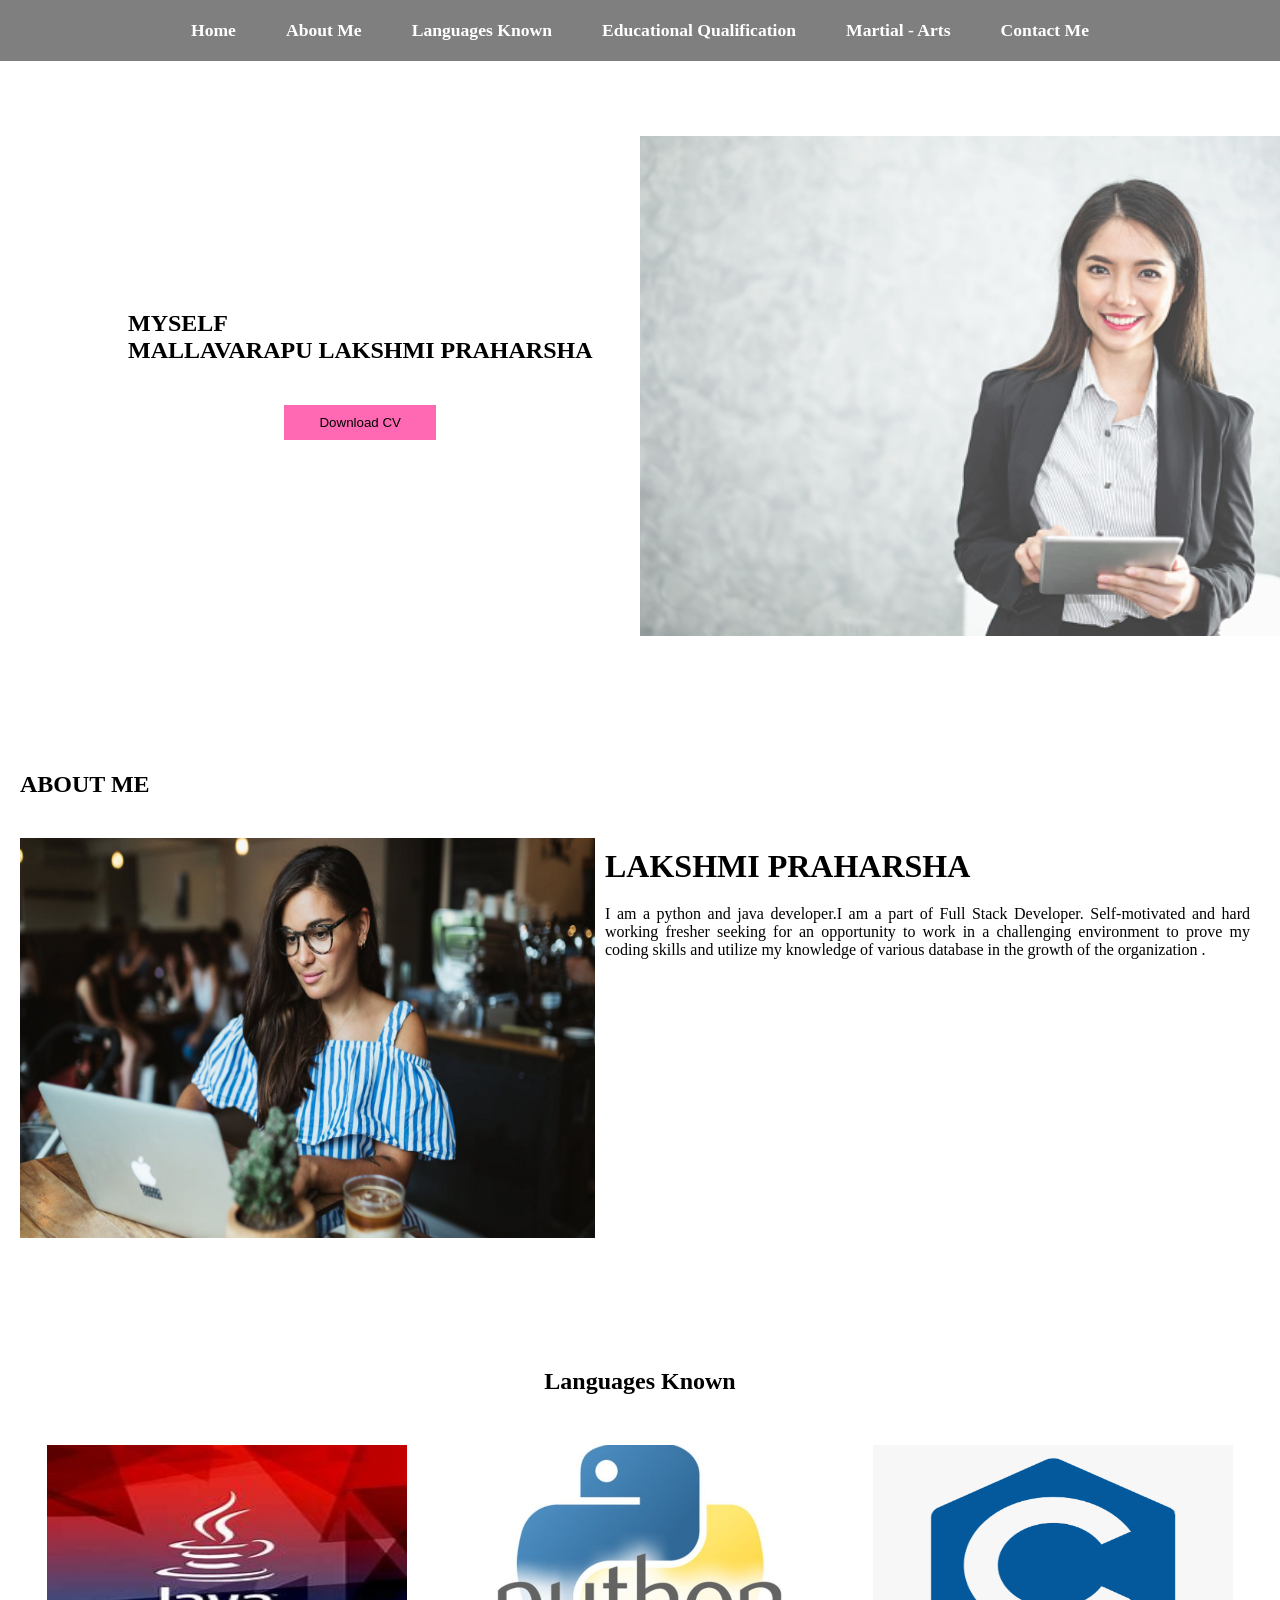
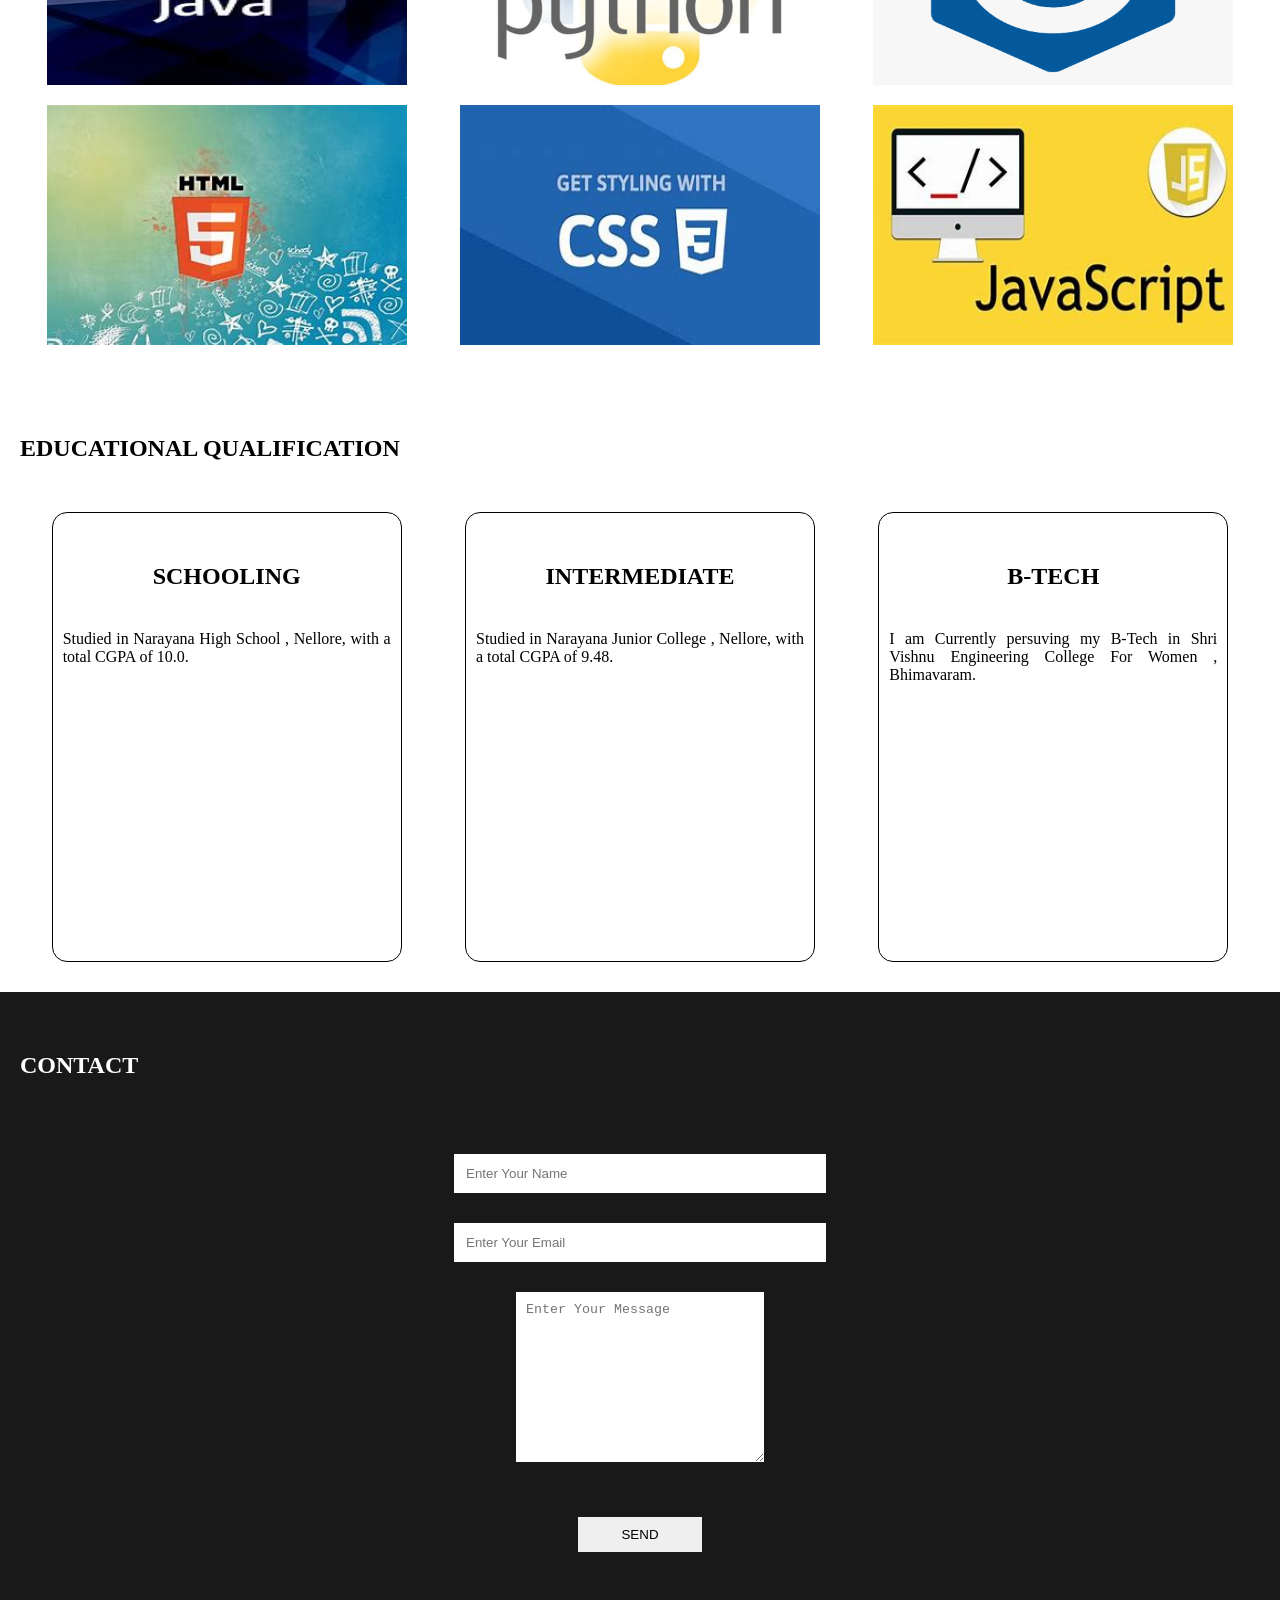
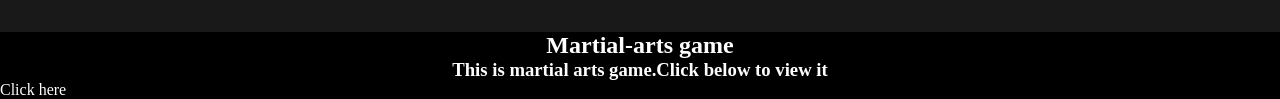
<file: index.html>
<!DOCTYPE html>
<html lang="en">
<head>
    <meta charset="UTF-8">
    <meta name ="viewport" content="width = device-width, initial - scale = 1.0">
    <title>Document</title>
    <link rel="stylesheet" href="style.css">
    <link rel="stylesheet" media="screen and(max-width:800px)" href="tablet.css">
    <link rel="stylesheet" media="screen and (max-width:530px)" href="phone.css">
    <link rel="stylesheet" href="https://mlakshmipraharsha07.github.io/martialartsimulator.github.io/">

</head>
<body>
    <nav class="navbar">
        <ul>
            <li><a href="#home">Home</a></li>
            <li><a href="#about">About Me</a></li>
            <li><a href="#portfolio">Languages Known</a></li>
            <li><a href="#educationalqualification">Educational Qualification</a></li>
            <li><a href="#martialarts">Martial - Arts</a></li>
            <li><a href="#contact">Contact Me</a></li>
            

        </ul>
    </nav>

    <section id="home">
        <div class="main">
            <h1 class="headings">MYSELF <br> MALLAVARAPU LAKSHMI PRAHARSHA</h1>
            <button class="btn">
                Download CV
            </button>
        </div>
    </section>

    <section id="about">
        <h1 class="headings">ABOUT ME</h1>
        <div id="pic">
            <img src="me.jpeg" alt="">
            <div id="intro">
                <h2>LAKSHMI PRAHARSHA</h2>
                <p>
                    I am a python and java developer.I am a part of Full Stack Developer.
                    Self-motivated and hard working fresher seeking for an opportunity to work in a challenging environment to prove my coding skills and utilize my knowledge of various database in the growth of the organization . 
                    
                </p>
            </div>
        </div>
    </section>

    <section id="portfolio">
        <h1 class="headings">Languages Known</h1>
        <div class="gallery">
            <img src="im1.jpg" alt="">
            <img src="python.jpg" alt="">
            <img src="c.png" alt="">
            <img src="html.jpg" alt="">
            <img src="css.jpg" alt="">
            <img src="javascript.jpg" alt="">
        </div>
    </section>

    <section id="educationalqualification">
        <h1 class="headings">EDUCATIONAL QUALIFICATION</h1>
        <div class="row">
            <div class="box">
                <h1 class="headings">SCHOOLING</h1>
                <p>
                    Studied in Narayana High School , Nellore, with a total CGPA of 10.0.
                   
                </p>
            </div>
            <div class="box">
                <h1 class="headings">INTERMEDIATE</h1>
                <p>
                
                    Studied in Narayana Junior College , Nellore, with a total CGPA of 9.48.
            
                </p>
            </div>
            <div class="box">
                <h1 class="headings">B-TECH</h1>
                <p>
                    I am Currently persuving my B-Tech in Shri Vishnu Engineering College For Women , Bhimavaram.
                </p>
            </div>

        </div>
    </section>

    <section id="contact">
        <h1 class="headings">CONTACT</h1>
        <form action="" class="form">
            <input type="text" name="name" class="input" placeholder="Enter Your Name">
            <input type="email" name="email" class="input" placeholder="Enter Your Email">
            <textarea name="msg" id="msg" cols="30" rows="10" placeholder="Enter Your Message"></textarea>
            <input type="submit" value="SEND" id="send">
        </form>
    </section>

    <section id="martialarts">
        <h1>Martial-arts game</h1>
      <h3>This is martial arts game.Click below  to view it</h3>
      <a href="https://mlakshmipraharsha07.github.io/martialartsimulator.github.io/">Click here</a>
    </section>
</body>
</html>
</file>
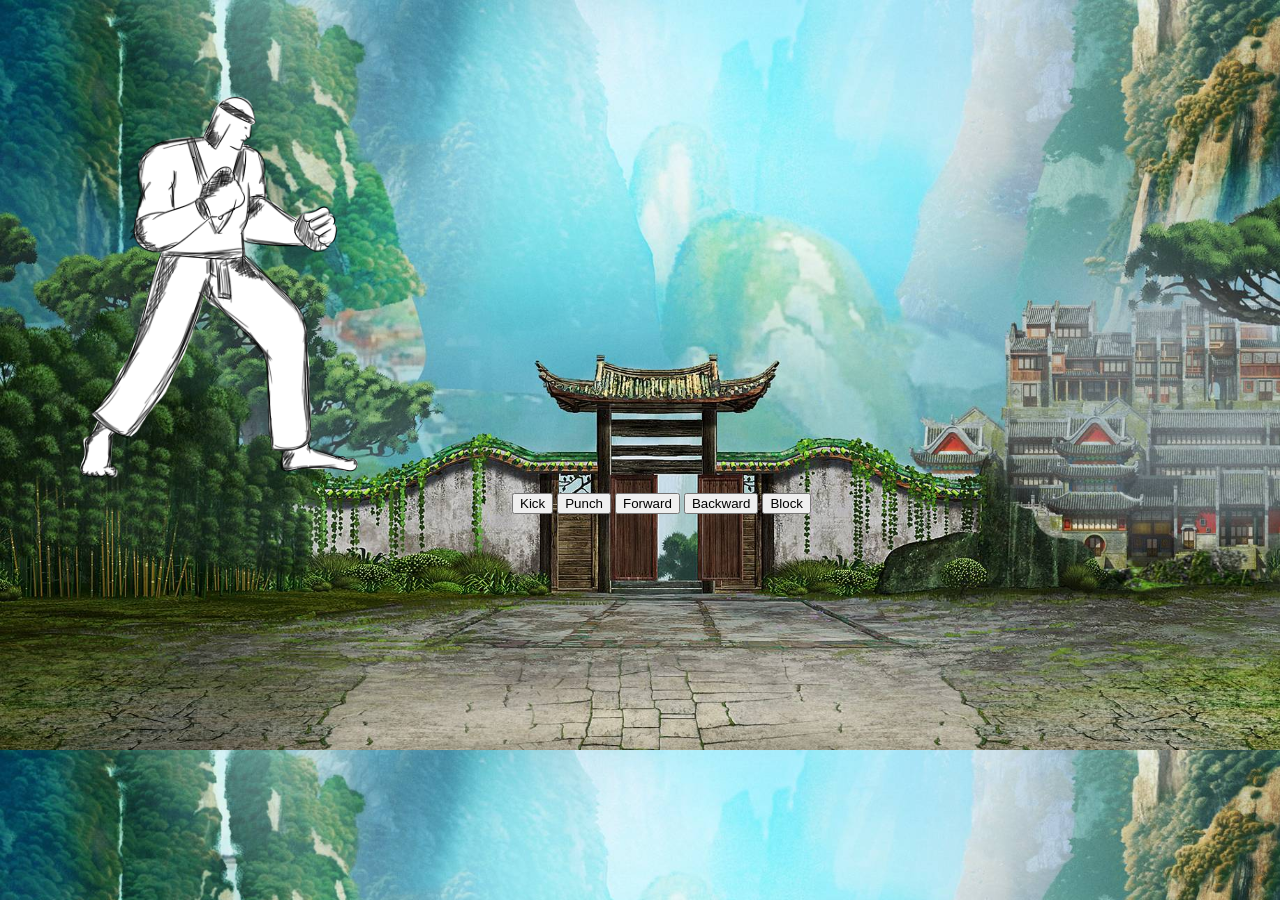
<file: index1.html>
<!DOCTYPE html>
<html lang="en">
  <head>
    <meta charset="UTF-8" />
    <meta http-equiv="X-UA-Compatible" content="IE=edge" />
    <meta name="viewport" content="width=device-width, initial-scale=1.0" />
    <link rel="stylesheet" href="main.css" />
    <title>Martial Arts Simulator</title>
  </head>
  <body class="bk-image">
    <canvas id="canvas" height="500" , width="500"></canvas>
    <button id="kick">Kick</button>
    <button id="punch">Punch</button>
    <button id="forward">Forward</button>
    <button id="backward">Backward</button>
    <button id="block">Block</button>
    <script src="main.js"></script>
  </body>
</html>
</file>
<file: style.css>
*{
    margin: 0;
    padding: 0;
    box-sizing: border-box;

}
html{
    scroll-behavior: smooth;
}

/*Navbar*/
.navbar{
    display: flex;
    justify-content: center;
    align-items: center;
    background-color: rgba(0,0,0,0.5);
    position: sticky;
    top: 0;
}
.navbar ul{
    display: flex;
    list-style: none;
    margin: 20px 0px;
}
.navbar ul li{
    font-family: century;
    font-size: 1.1rem;
    font-weight: bold;
}
.navbar ul li a{
    text-decoration: none;
    color: white;
    padding: 8px 25px;
    transition: all .5s ease;
}
.navbar ul li a:hover{
    background-color: white;
    color: black;
    box-shadow: 0 0 10px white;
}


/*Home Section*/
#home{
    display: flex;
    flex-direction: column;
    height: 650px;
    justify-content: center;
    align-items: left;
    color: black;

}
#home::before{
    content: "";
    position: absolute;
    top: 600;
    right:0;
    background: url('about.jpeg') no-repeat center center/cover;
    height : 500px;
    width: 50%;
    z-index: -5;
    opacity: .8;
}
.main{
    display: flex;
    flex-direction: column;
    border: 1px  hotpink;
    align-items: center;
    position: absolute;
    top: 30%;
    left: 10%;  
}
.headings{
    font-family: century;
    font-size: 1.5rem;
    text-align: left;
    margin: 40px 0px;
}
.btn{
    padding: 10px 35px;
    background-color: hotpink;
    border: 1px solid white;
    color: black;
    outline: none;
    transition: .6s ease;
}
.btn:hover{
    cursor: pointer;
    background-color:white;
    color: black;
    box-shadow: 0 0 5px white,0 0 10px white,0 0 15px white;
    font-weight: bold;
}

/*About Section*/
#about{
    display: flex;
    flex-direction: column;
    box-sizing: border-box;
    padding: 20px;
    margin-bottom: 50px;
}
#pic{
    display: flex;
}
#pic img{
    width: 575px;
    height: 400px;
}
#intro{
    display: flex;
    flex-direction: column;
    text-align: justify;
    padding: 10px;
}
#intro h2{
    font-size: 2rem;
    margin-bottom: 20px;
}

/*portfolio Section*/
#portfolio{
    display: flex;
    flex-direction: column;
    background-color:white;
    color:black;
    align-items: center;
    padding: 20px;

}
.gallery{
    display: flex;
    flex-wrap: wrap;
    justify-content: space-around;
    box-sizing: border-box;
}
.gallery img{
    width: 360px;
    height: 240px;
    margin: 10px;
}

/*Educational Qualification Section*/
#educationalqualification{
    display: flex;
    flex-direction: column;
    padding: 20px;
}
.row{
    display: flex;
    justify-content: space-around;
    flex-wrap: wrap;
    box-sizing: border-box;

}
.box{
    display: flex;
    flex-direction: column;
    width: 350px;
    height: 450px;
    border: 1px solid black;
    margin: 10px;
    align-items: center;
    text-align: justify;
    padding: 10px;
    border-radius: 15px;
    background: linear-gradient(to top,rgb(255, 45, 150) 50%, white 50%);
    background-size: 100% 200%;
    transition: all .8s;
}
.box:hover{
    background-position: left bottom;
    color: white;
    border: none;
    box-shadow: 0 0 20px rgb(255,45,150);
}

/*Contact Section*/
#contact{
    display: flex;
    flex-direction: column;
    box-sizing: border-box;
    background-color: rgba(0,0,0,0.9);
    color: white;
    padding: 20px;
}
.form{
    display: flex;
    flex-direction: column;
    box-sizing: border-box;
    align-items: center;
    margin: 20px 0px;

}
.input{
    padding: 12px;
    margin: 15px;
    width: 30%;
    border: none;
    outline: none;
}
#msg{
    width: 20%;
    padding: 10px;
    margin: 15px;
    border: none;
    outline: none;

}
#send{
    padding: 10px;
    width: 10%;
    margin: 40px;
    border: none;
    outline: none;

}
#send:hover{
    cursor: pointer;
    box-shadow: 0 0 10px white;
}

/*Martial-Arts*/
#martialarts {
    background-color: black;
 }
 
 #martialarts h1{
    color: white;
    text-align: center;
 }
 
 #martialarts h3{
      color: white;
      text-align: center;
 }
 
 #martialarts a{
    text-decoration: none;
    color: white;
    text-align: center;
 }
</file>
<file: tablet.css>
/*Navbar*/
.navbar ul{
    flex-wrap: wrap;
    justify-content: center;

}

/*Headings*/
.headings{
    font-size: 2.5rem;
}


/*About*/
#pic{
    flex-direction: column;
    align-items: center;
}
#pic img{
    width: 475px;
    height: 300px;

}
#intro h2{
    text-align: center;
    padding: 10px;
}
/*contact*/
.input{
    width: 60%;

}#msg{
    width: 55%;
}
#send{
    width: 20%;
}
</file>
<file: phone.css>
/*Home*/
#home{
    height: 820px;
}
.headings{
    font-size: 1.7rem;
}

/*About*/
#pic img{
    width: 300px;
    height: 175px;
}
#intro h2{
    font-size: 1.5rem;

}

/*portfilo*/
.gallery img{
    width: 275px;
    height: 150px;
    margin: 10px;
}

/*contact*/
.input{
    width: 80%;
}
#msg{
    width: 70%;
}
#send{
    width: 20%;
}
</file>
<file: main.css>
.bk-image {
    background-image: url("images/background.jpg");
    background-size: 1340px 750px;
  }
</file>
